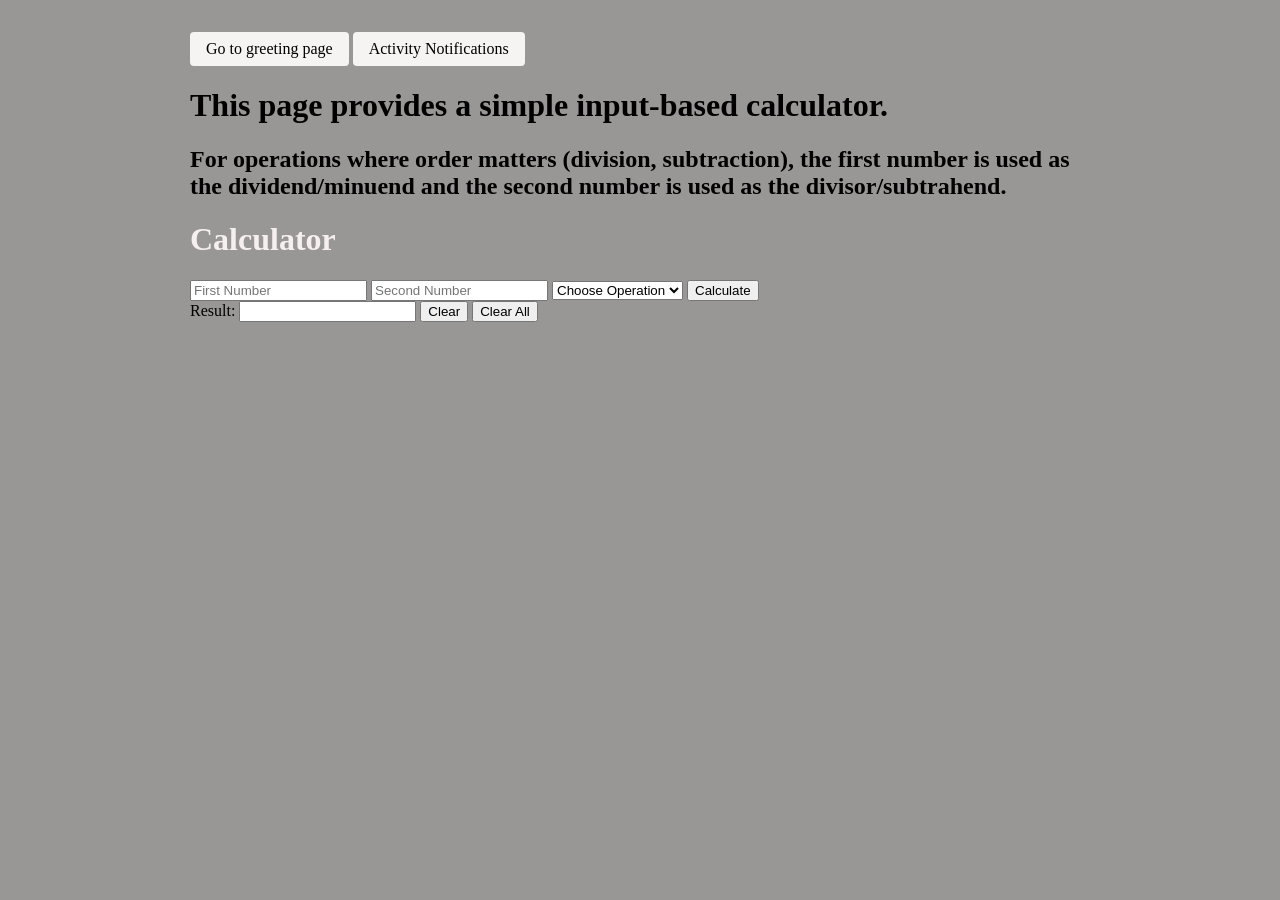
<file: html/index.html>
<!DOCTYPE html>
<html>
    <head>
        <link rel="stylesheet" href="base.css">

        <title>Calculator</title>

    </head>
        <body class="all_text">

            <a href="greeting.html" class="nav_button">Go to greeting page</a>
	    <a href="Activity-Notifications.html" class="nav_button">Activity Notifications</a>

            <h1 class="welcome_message">This page provides a simple input-based calculator.</h1>
            <h2 class="welcome_message">For operations where order matters (division, subtraction), the first number is used as the dividend/minuend 
                and the second number is used as the divisor/subtrahend.</h2>
            
            <h1>Calculator</h1>

            <form id="calc_form" name="calculator">       
                <input type="number" name="num1" placeholder="First Number">
                <input type="number" name="num2" placeholder="Second Number">
                <select name="operation">
                    <option value="" selected disabled>Choose Operation</option>
                    <option value="Add">Add</option>
                    <option value="Subtract">Subtract</option>
                    <option value="Multiply">Multiply</option>
                    <option value="Divide">Divide</option>
                </select>
                <button type="submit">Calculate</button>
            </form>


            <form id="result_form">
                <label for="result">Result:</label>
                <input type="text" id="result" name="result" readonly>
                <button type="button" id="clear_button">Clear</button>
                <button type="button" id="clear_all_button">Clear All</button>
	    </form>

	    <script src="script_calc.js"></script>
        </body>

</html>
</file>
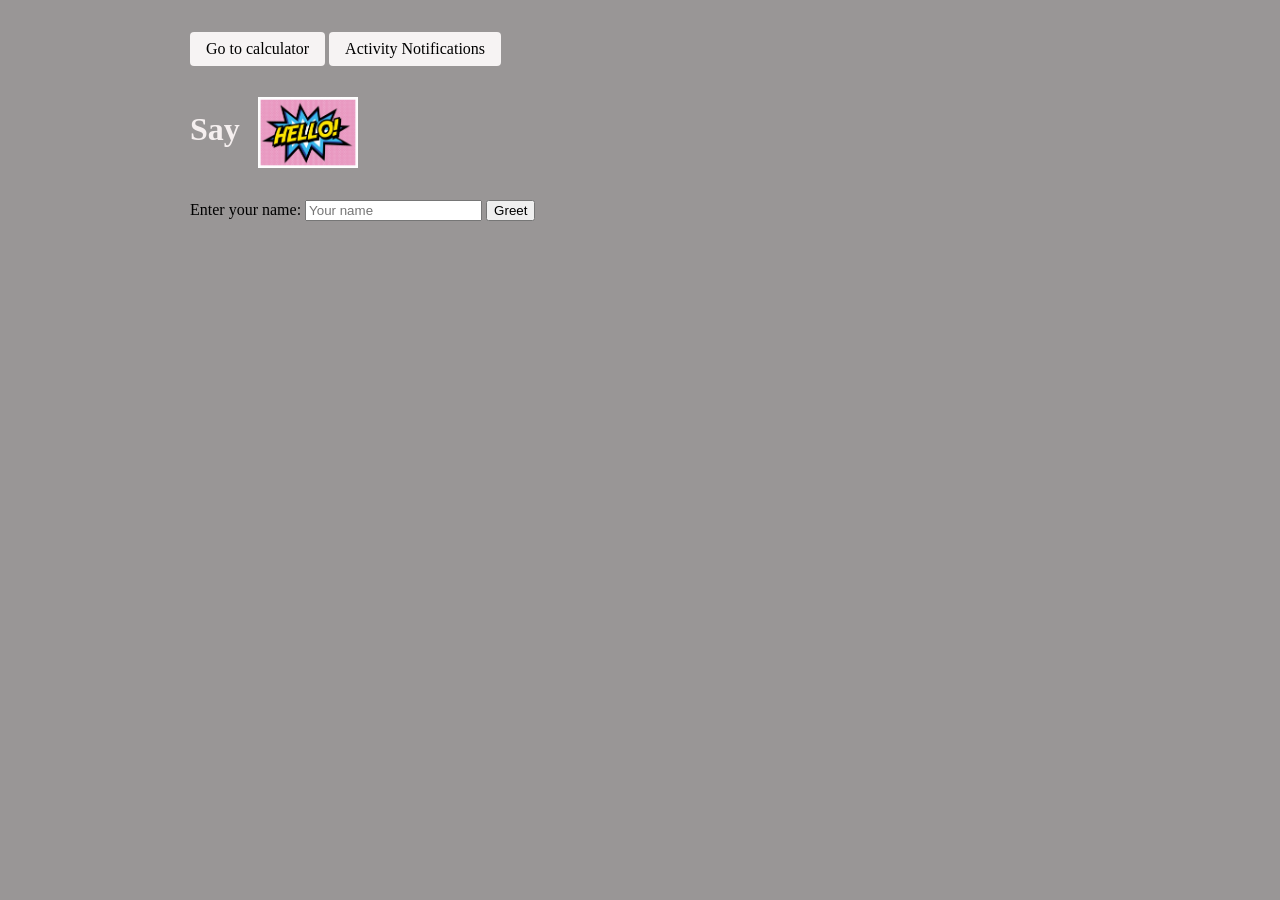
<file: html/greeting.html>
<!doctype html>
<head>
    <link rel="stylesheet" href="base.css">
    
    <title>Greeting Page</title>

</head>
<body class="all_text">
    <a href="index.html" class="nav_button">Go to calculator</a>
    <a href="Activity-Notifications.html" class="nav_button">Activity Notifications</a>

    <h1>Say
        <img src="hello.jpg" alt="hello image" class="image" >
    </h1>
    

    <label for="name">Enter your name:</label>
    <input id="name" type="text" placeholder="Your name" />
    <button id="greet">Greet</button>

    <div id="output" aria-live="polite" style="margin-top:1rem;font-weight:bold;"></div>
    
    <script src="greet.js"></script>
</body>
</html>
</file>
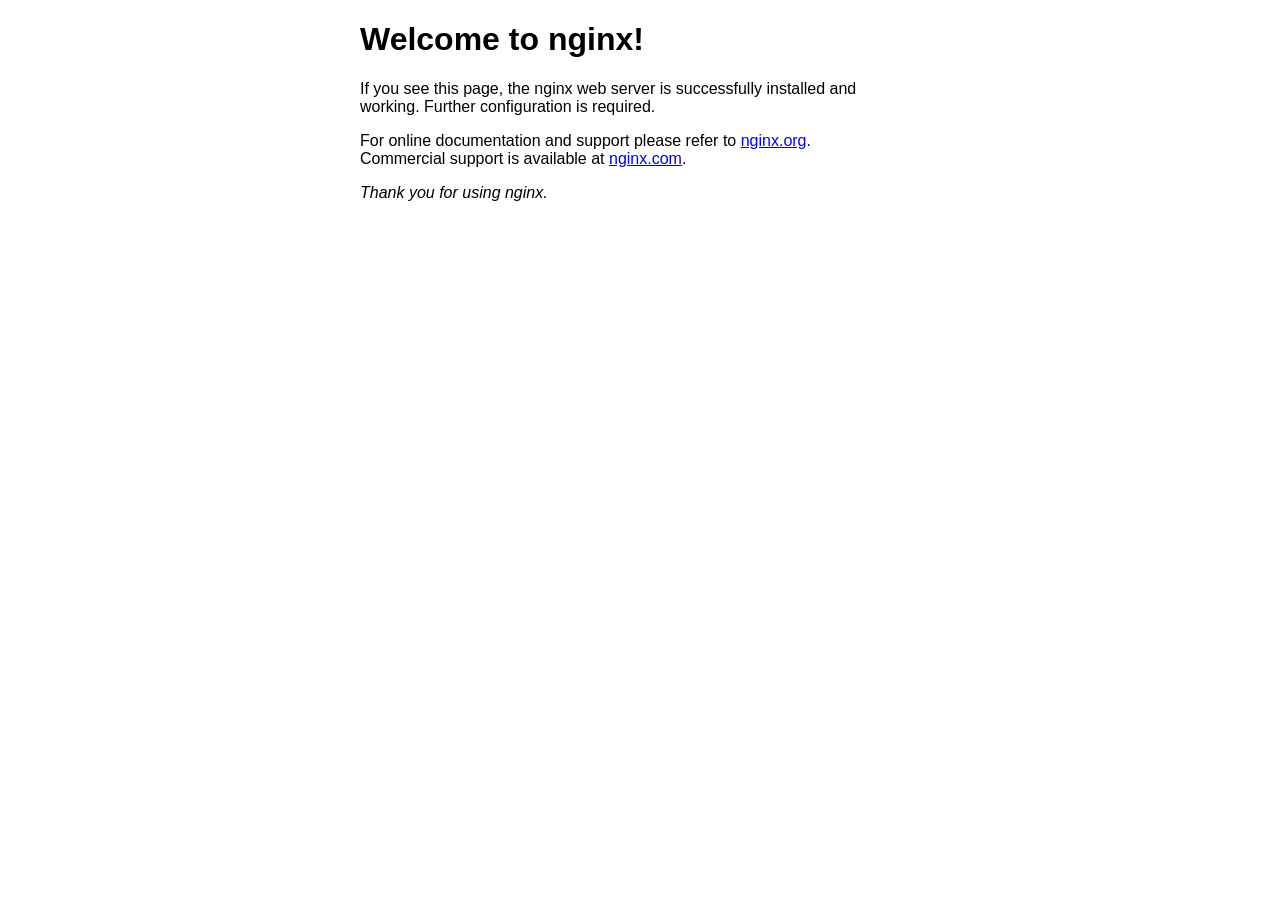
<file: html/index.nginx-debian.html>
<!DOCTYPE html>
<html>
<head>
<title>Welcome to nginx!</title>
<style>
html { color-scheme: light dark; }
body { width: 35em; margin: 0 auto;
font-family: Tahoma, Verdana, Arial, sans-serif; }
</style>
</head>
<body>
<h1>Welcome to nginx!</h1>
<p>If you see this page, the nginx web server is successfully installed and
working. Further configuration is required.</p>

<p>For online documentation and support please refer to
<a href="http://nginx.org/">nginx.org</a>.<br/>
Commercial support is available at
<a href="http://nginx.com/">nginx.com</a>.</p>

<p><em>Thank you for using nginx.</em></p>
</body>
</html>
</file>
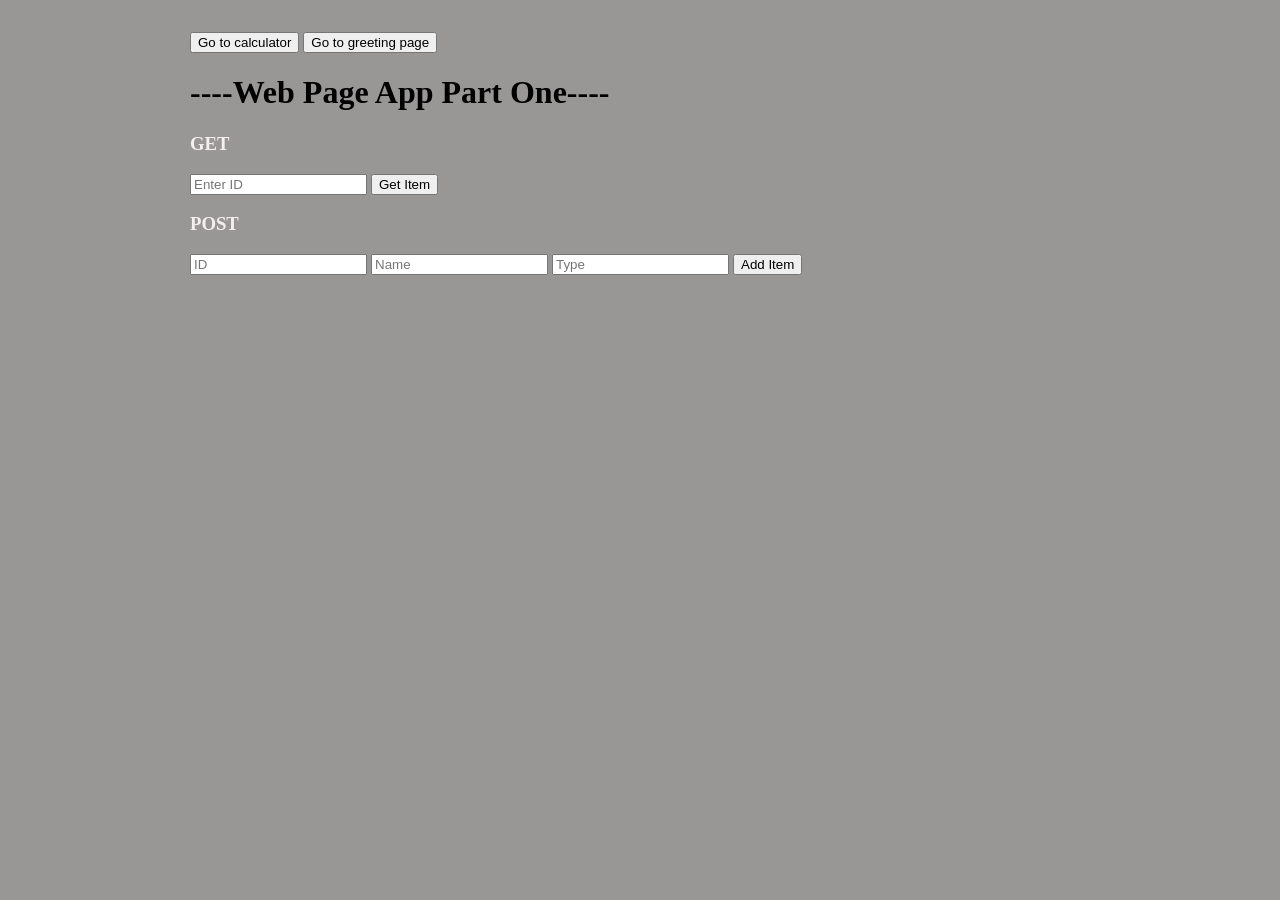
<file: html/web-page-app-part-1.html>
<!DOCTYPE html>
<html>
    <head>
        <link rel="stylesheet" href="base.css">

        <title>Web Page App Part One</title>

    </head>
        <body class="all_text">

		<a href="index.html"><button>Go to calculator</button></a>
		<a href="greeting.html"><button>Go to greeting page</button></a>
	
		<h1 class="welcome_message">----Web Page App Part One----</h1>

	        <h3>GET</h3>
	        <form action="/api/items" method="GET">
	            <input type="number" name="id" placeholder="Enter ID">
	            <button type="submit">Get Item</button>
	        </form>

	        <h3>POST</h3>
	        <form action="/api/items" method="POST">
	            <input type="number" name="id" placeholder="ID">
	            <input type="text" name="name" placeholder="Name">
	            <input type="text" name="type" placeholder="Type">
	            <button type="submit">Add Item</button>
	        </form>
        </body>
</html>
</file>
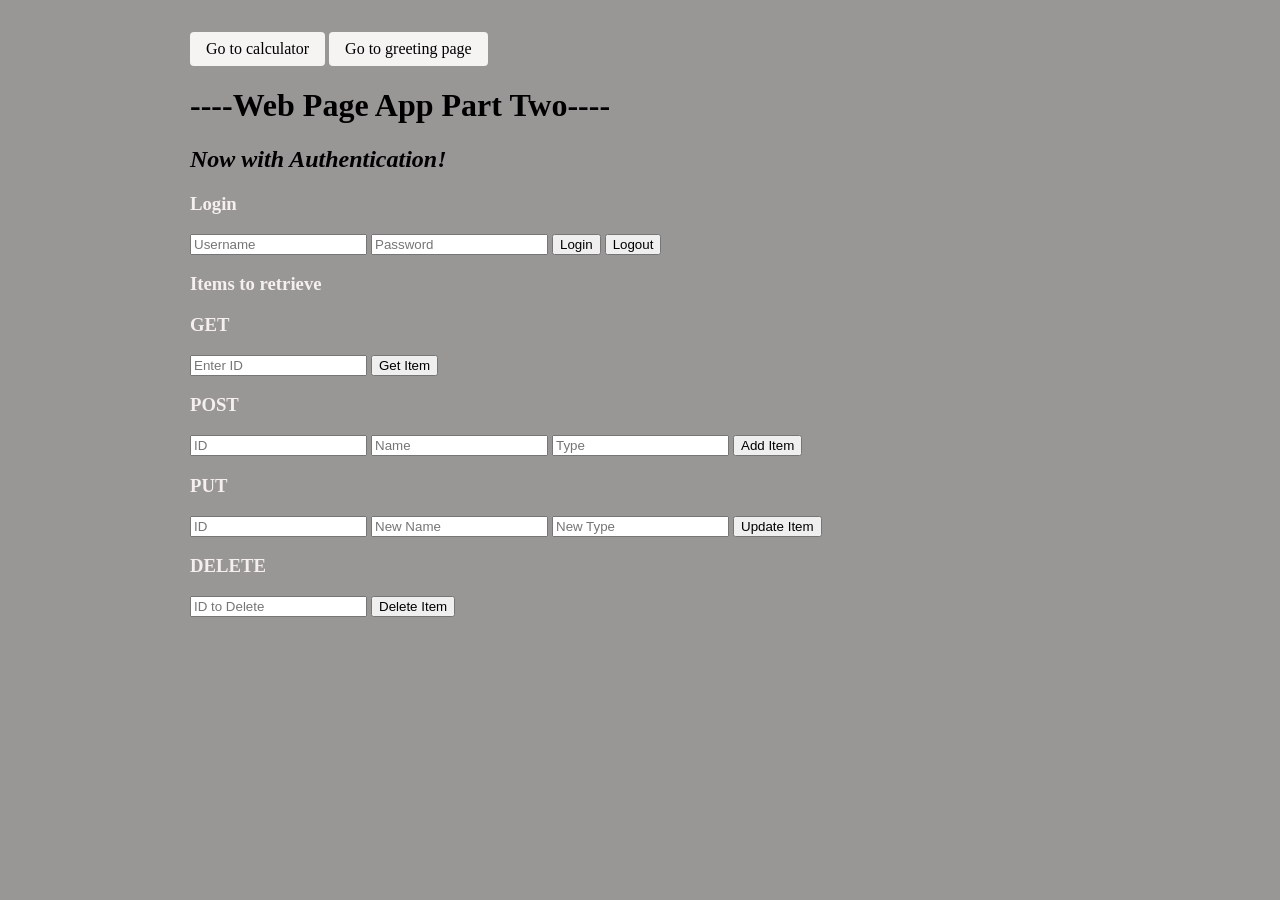
<file: html/web-page-app-part-2.html>
<!DOCTYPE html>
<html>
    <head>
	<meta charset="UTF-8">
        <link rel="stylesheet" href="base.css">
        <title>Web Page App Part Two</title>

    </head>
        <body class="all_text">

                <a href="index.html" class="nav_button">Go to calculator</a>
                <a href="greeting.html" class="nav_button">Go to greeting page</a>
		<a href="admin-panel.html" id="adminButton" class="nav_button" style="display:none;"> Admin Panel</a>

		<h1 class="welcome_message">----Web Page App Part Two----</h1>
		<h2 class="welcome_message"><i>Now with Authentication!</i></h2>

		<!-- Login form -->
		<h3>Login</h3>
		<form id="loginForm">
			<input type="text" id="username" placeholder="Username" required>
			<input type="password" id="password" placeholder="Password" required>
			<button type="submit">Login</button>
			<button type="button" id="logoutButton">Logout</button>
		</form>

		<p id="loginMessage"></p>

		<!--Items display -->
		<h3>Items to retrieve</h3>
		<p id="getObject"></p>

		<h3>GET</h3>
			<form id="getForm">
			        <input type="number" name="id" placeholder="Enter ID">
		        	<button type="submit">Get Item</button>
		    	</form>
	
	    	<p id="getResult"></p>

	    	<h3>POST</h3>
	    		<form id="postForm">
		        	<input type="number" name="id" placeholder="ID">
			        <input type="text" name="name" placeholder="Name">
			        <input type="text" name="type" placeholder="Type">
			        <button type="submit">Add Item</button>
		    	</form>
			<p id="postResult"></p>

		<h3>PUT</h3>
			<form id="putForm">
				<input type="number" name="id" placeholder="ID">
    				<input type="text" name="name" placeholder="New Name">
    				<input type="text" name="type" placeholder="New Type">
    				<button type="submit">Update Item</button>
			</form>

		<h3>DELETE</h3>
			<form id="deleteForm">
			    <input type="number" name="id" placeholder="ID to Delete">
			    <button type="submit">Delete Item</button>
			</form>

		<script src="fetcher.js"></script>

	</body>
</html>
</file>
<file: html/base.css>
body {
    background-color: #999696; 
    
}

h1, h2, h3 {
    color: #f5efef;
}

a {
    color: #000;
    text-decoration: underline;
}

.welcome_message {
    color: #000;
    color: inherit;
}

.image {

    width: 100px;
    height: auto;
    vertical-align: middle;
    margin: 10px;
}

.all_text {
    max-width: 900px;
    margin: 2rem auto;
    text-align: left;
}

.nav_button {
    display: inline-block;
    padding: 8px 16px;
    background: #f6f3f3;
    color: #000;
    text-decoration: none;
    border-radius: 4px;
}
</file>
